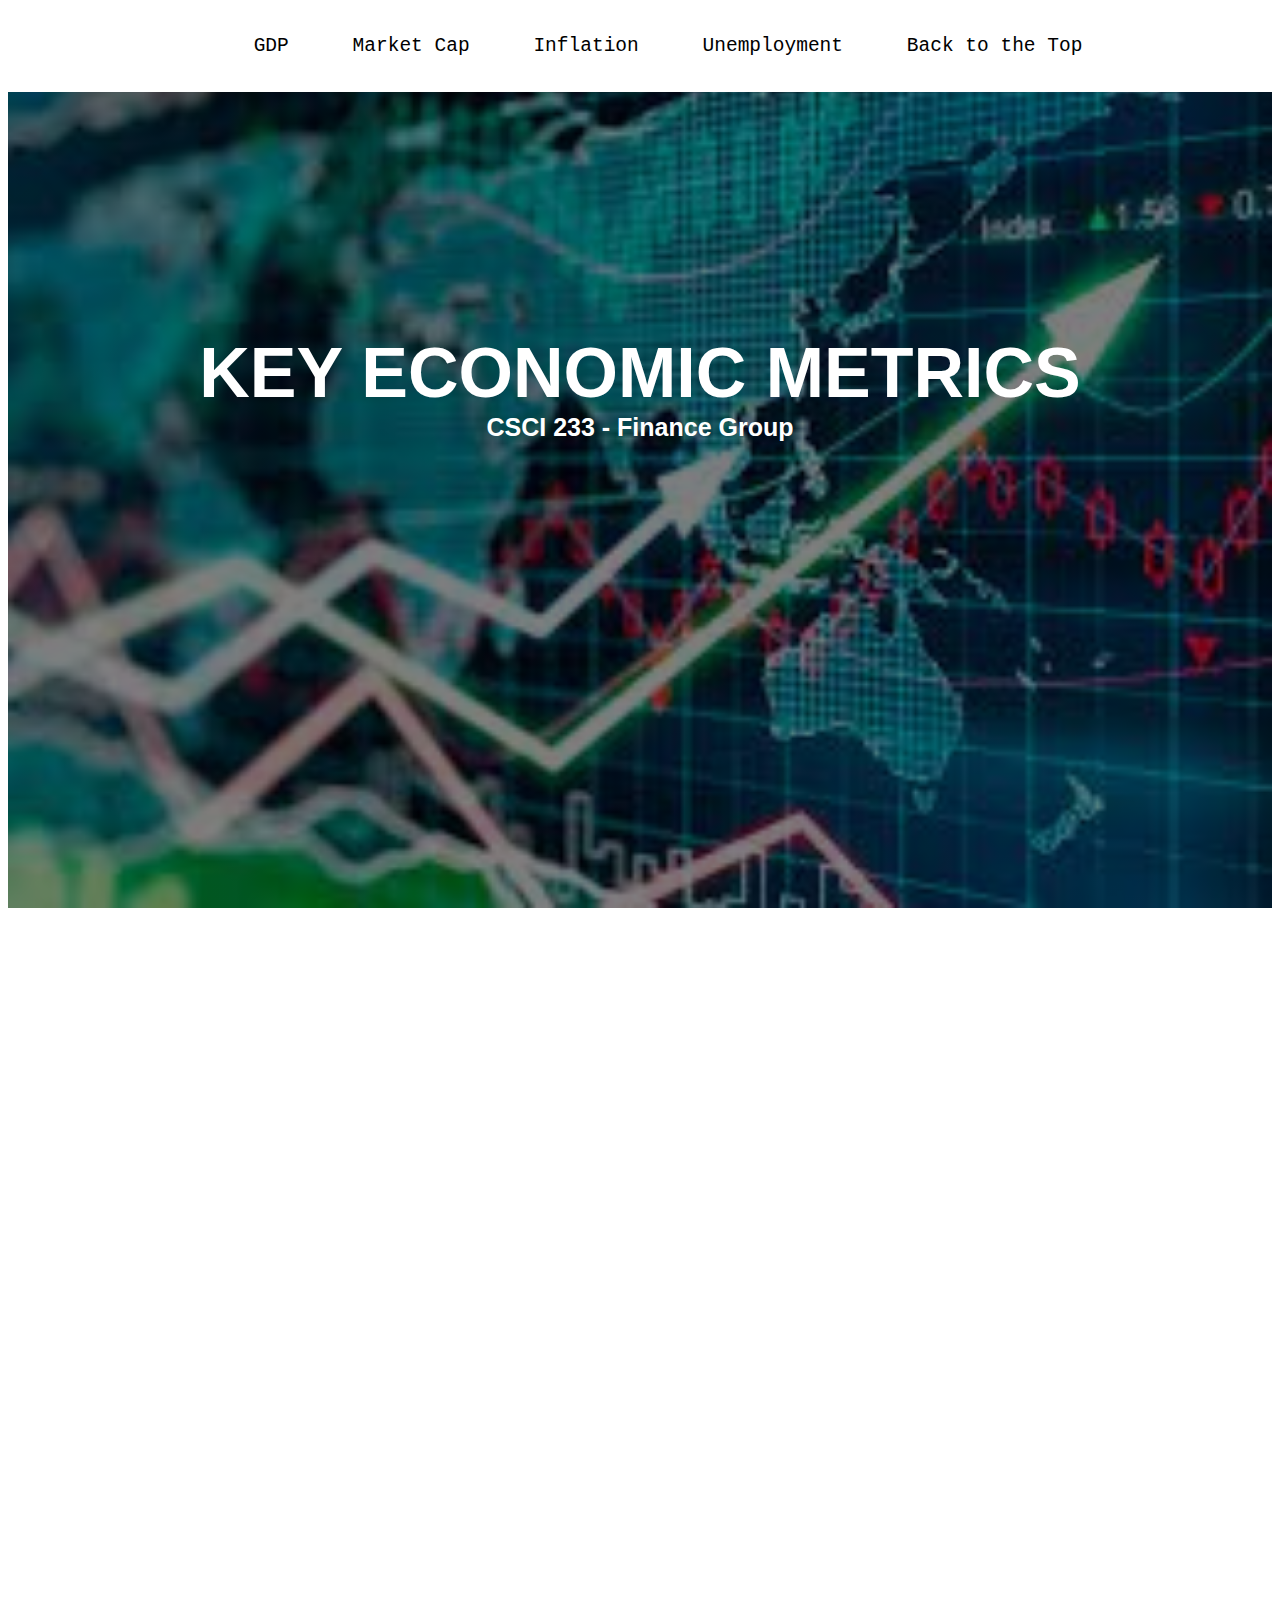
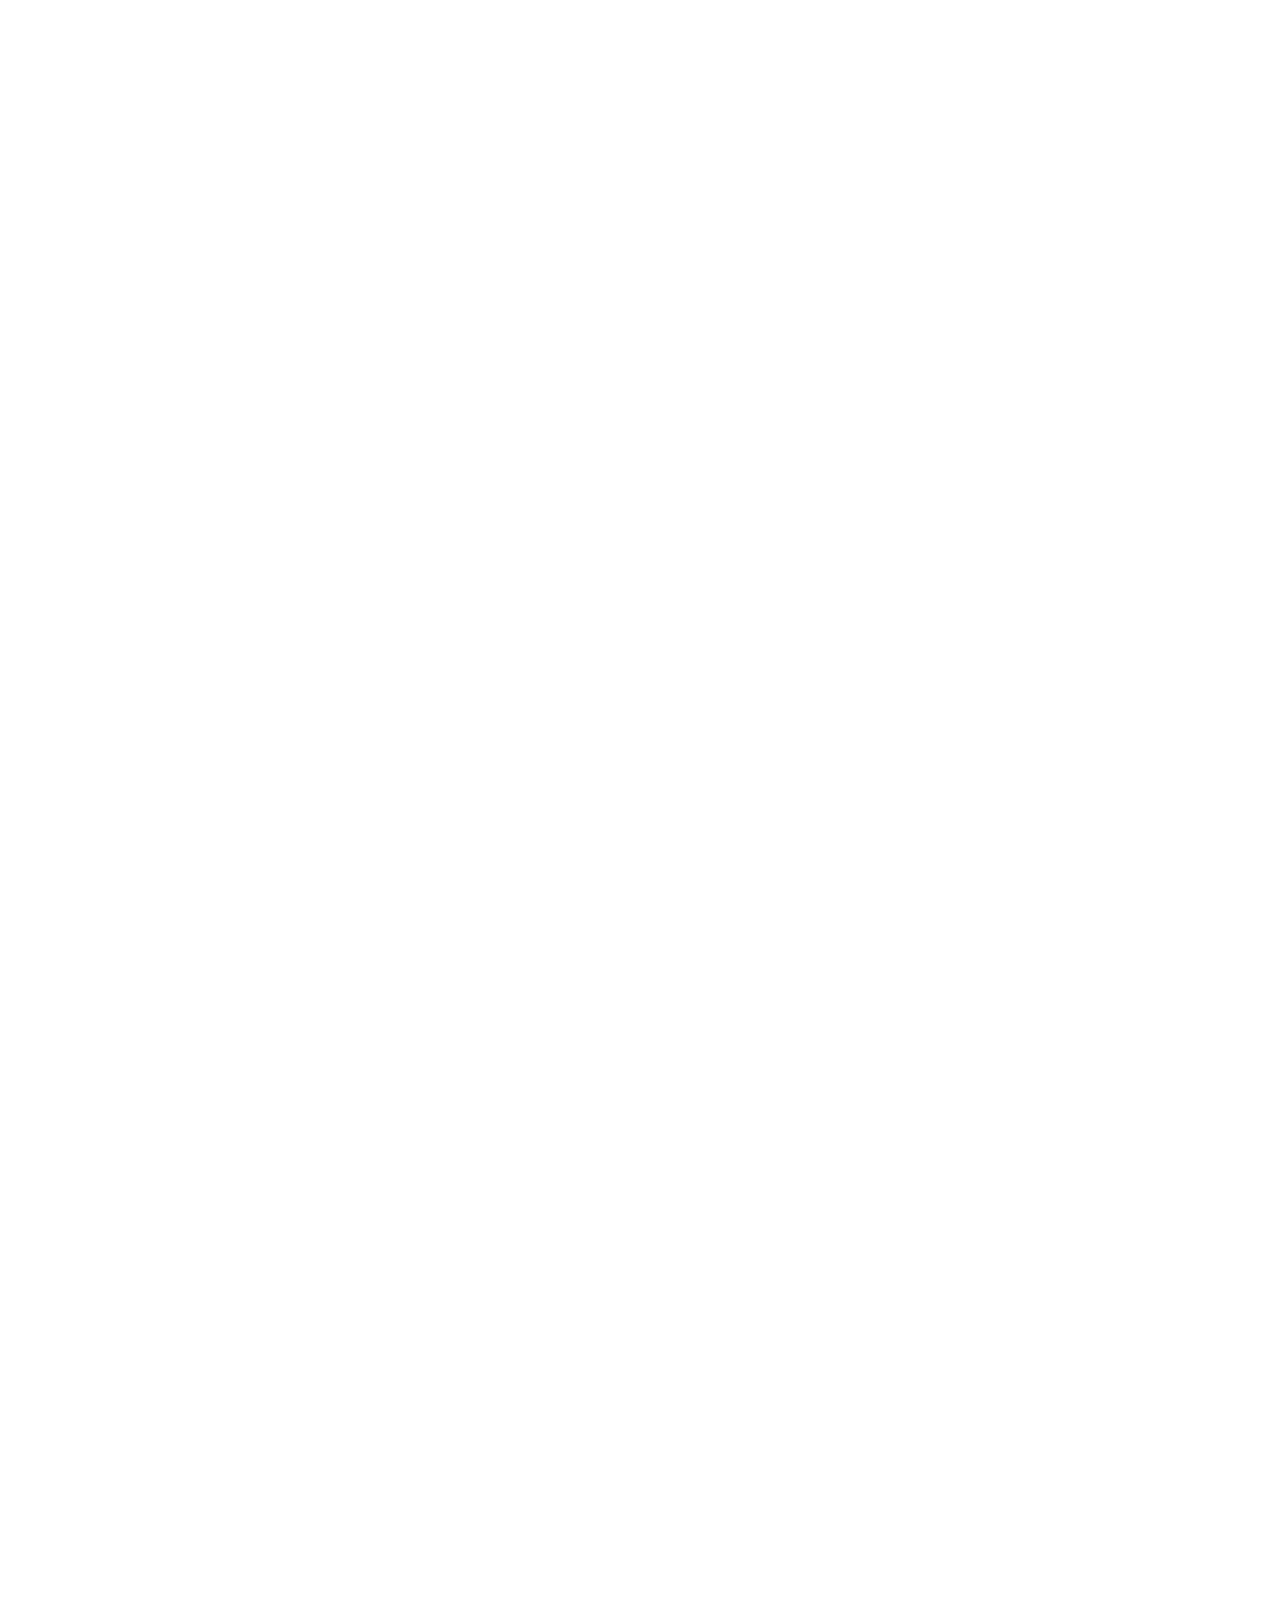
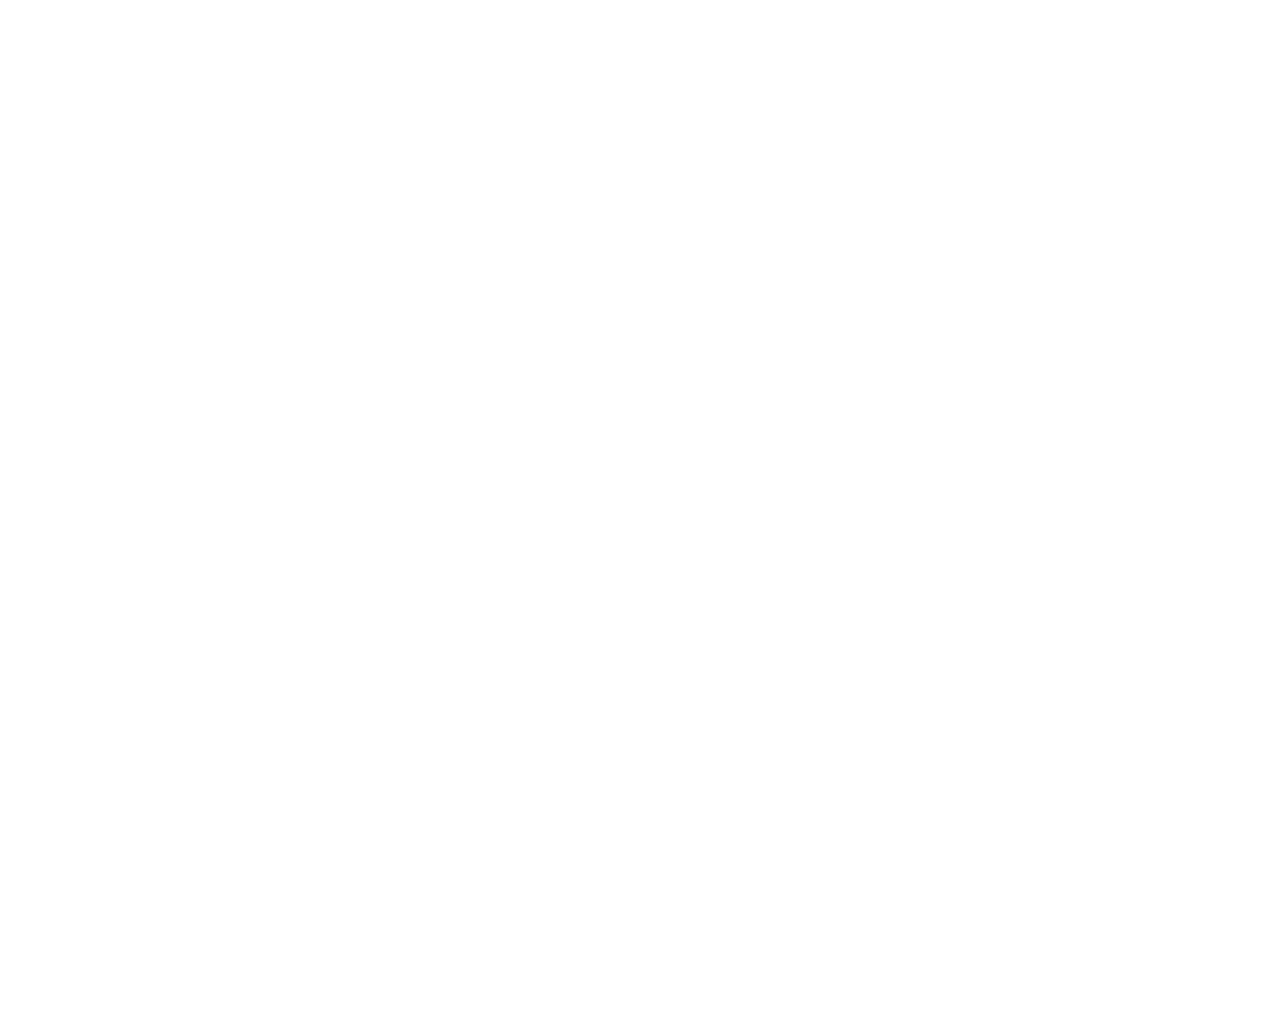
<file: index.html>
<html>
<head>
<title> Key Economic Metrics </title>
<meta charset="utf-8">
<meta name="viewport" content="width=device-width, initial-scale=1">
<link href = "style.css" rel = "stylesheet" type = "text/css">

</head>
<body>
<header>
		<nav>
			<div class="container">
    			<ul>
    				<li><a href= "#GDP">GDP</a></li>
            		<li><a href= "#Market Cap">Market Cap</a></li>
            		<li><a href= "#Inflation">Inflation</a></li>
            		<li><a href= "#Unemployment">Unemployment</a></li>
            		<li><a href= "#home">Back to the Top</a></li>
          		</ul>
 	   		</div>
 		</nav>
			

		<div class="hero" id="home">
			<h1>
				Key Economic Metrics
			</h1>

			<h2>
				CSCI 233 - Finance Group
			</h2>
		</div>

	</header>

	<section id= "GDP">
		<div class="chart">
			<h2>GDP</h2>
			<iframe width="1400" height="800" frameborder="0" scrolling="no" src="https://plotly.com/~chanaabramov/6/" name= "GDP"></iframe>
		</div>
	</section>
	
	<section id="Market Cap">
		<div class="chart" >
			<h2>Market Cap</h2>
			<iframe width="1400" height="800" frameborder="0" scrolling="no" src="https://plotly.com/~jgadasi/1/" name= "Market Cap"></iframe>
		</div>
	</section>
	
	<section id= "Inflation">
		<div class="chart">
			<h2>Inflation</h2>
			<iframe width="1400" height="800" frameborder="0" scrolling="no" src="https://plotly.com/~huihuangliu123/1/" name="Inflation"></iframe>
		</div>
	</section>
	
	<section id= "Unemployment">
		<div class="chart" >
			<h2>Unemployment</h2>
			<iframe width="1400" height="800" frameborder="0" scrolling="no" src="https://plotly.com/~Jortiz1797/3/" name= "Unemployment"></iframe>
		</div>
	</section>
	


</body>
</html>
</file>
<file: style.css>
*
{
	box-sizing: border-box;
}
header 
{
background-image:linear-gradient(rgba(0,0,0,0.5),rgba(0,0,0,0.5)), url(headerImage1.jpeg);
height: 100vh;
background-size: cover;
background-position: center;
}

nav {
  top: 0%;
  width: 100%;
  position: fixed;
  background-color: white;
}
.container {
  padding: 22px;
  margin: 0 auto;
  text-align: center;
}
.container ul li {
  list-style: none;
  margin: 0 10px;
  display: inline-block;
}
.container ul li a:hover {
  padding: 12px;
  color: #fc0;
}
.container ul li a {
  margin: 8px;
  padding: 10px;
  color: black;
  font-size: 1.5em;
  text-decoration: none;
  transition: all 0.3s ease-out;
}
.active {
  border-bottom: 2px solid #d0d7d9;
}
.container p{
margin-bottom: 16px;
color: #fc0;
font-weight: 700;
font-size: 20px;
}



body
{
	font-family: monospace;
}

.row
{
	max-width: 1500px
	margin: auto;
}

.hero
{
	/*position: absolute;
	width: 1200px;
	margin-left: 0;
	margin-top: 0; */
	padding: 25px;
  	text-align: center;
  	color: white;
}

h1
{
	color: white;
	text-transform: uppercase;
	font-size: 70px;
	text-align: center;
	margin-top: 300px;
	margin-bottom: 0;
	font-family: "Roboto", sans-serif;
}

h2
{
	color: white;
	font-size: 25px;
	text-align: center;
	margin-top: 0px;
	margin-bottom: 0px;
	font-family: "Roboto", sans-serif;
}
</file>
